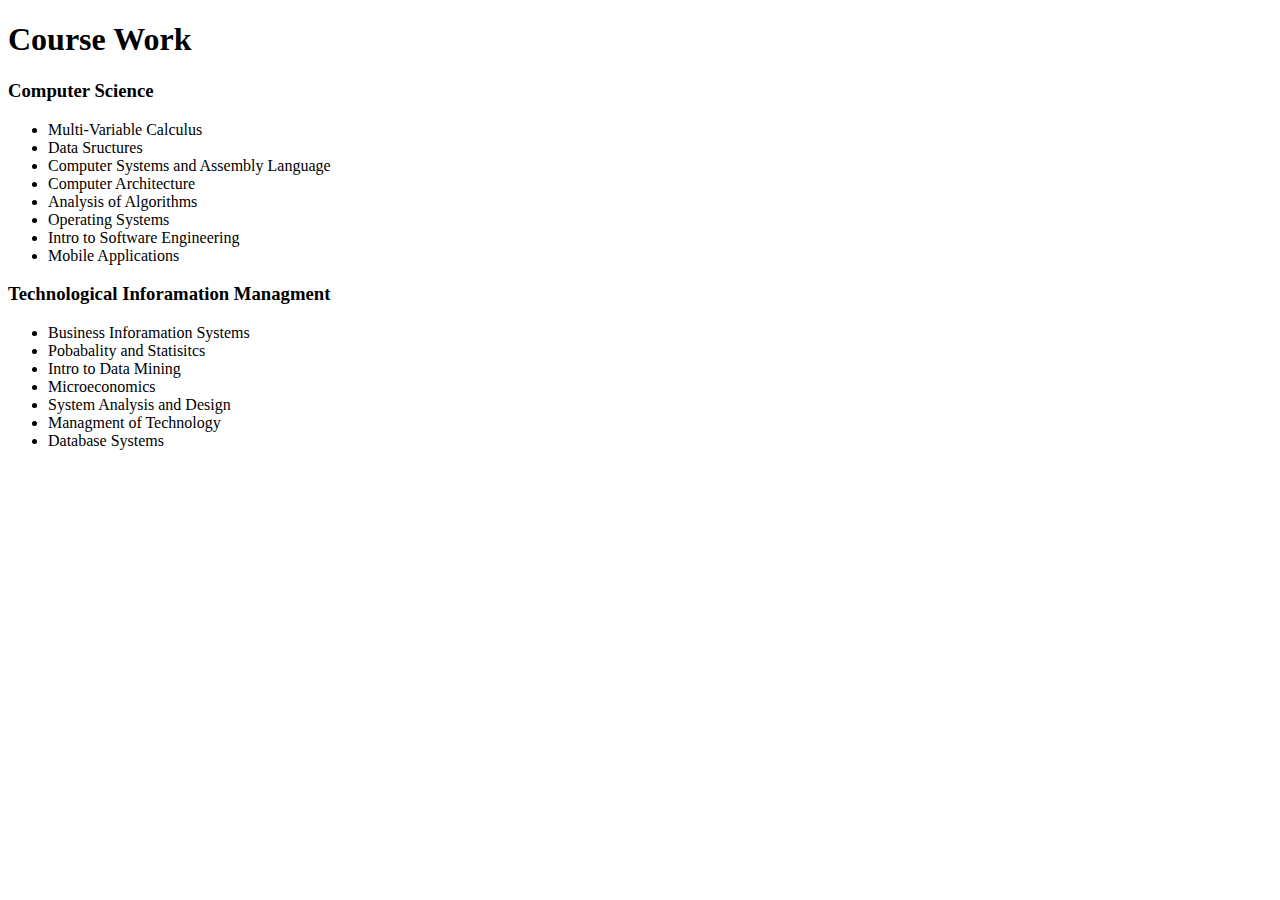
<file: My Course Work.html>
<!DOCTYPE html>
<html lang="en" dir="ltr">
  <head>
    <meta charset="utf-8">
    <title>Ruchi's Course Wrok</title>
  </head>
  <body>
    <h1>Course Work</h1>
    <h3>Computer Science</h3>
    <ul>
      <li>Multi-Variable Calculus</li>
      <li>Data Sructures</li>
      <li>Computer Systems and Assembly Language</li>
      <li>Computer Architecture</li>
      <li>Analysis of Algorithms</li>
      <li>Operating Systems</li>
      <li>Intro to Software Engineering</li>
      <li>Mobile Applications</li>
    </ul>
    <h3>Technological Inforamation Managment</h3>
    <ul>
      <li>Business Inforamation Systems</li>
      <li>Pobabality and Statisitcs</li>
      <li>Intro to Data Mining</li>
      <li>Microeconomics</li>
      <li>System Analysis and Design</li>
      <li>Managment of Technology</li>
      <li>Database Systems</li>
    </ul>
  </body>
</html>
</file>
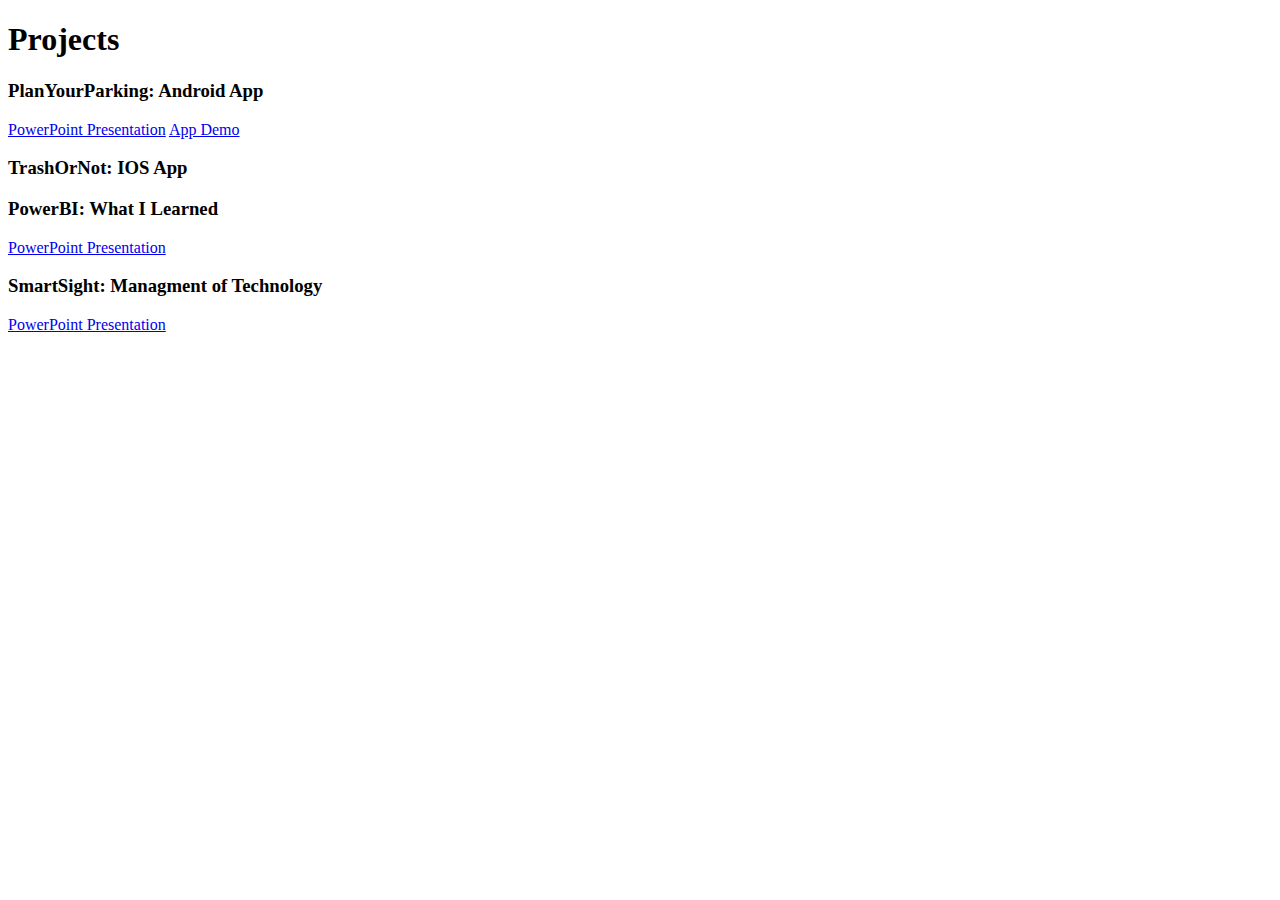
<file: My Projects.html>
<!DOCTYPE html>
<html lang="en" dir="ltr">
  <head>
    <meta charset="utf-8">
    <title>Ruchi's Projects</title>
  </head>
  <body>

    <h1>Projects</h1>
    <h3>PlanYourParking: Android App</h3>
    <a href="https://docs.google.com/presentation/d/1ZvlAx1anU75oX1C-oRFaAroD4Xr50J0lLefYUcCG55Y/edit?usp=sharing">PowerPoint Presentation</a>
    <a href="https://drive.google.com/file/d/1qrINCv6wHodksRY0Nzy_S4kNBiQJYT4s/view?usp=sharing">App Demo</a>
    <h3>TrashOrNot: IOS App</h3>
    <h3>PowerBI: What I Learned</h3>
    <a href="https://drive.google.com/file/d/0B5dSTLyzov-iaTlLZEVYR2JIYnNzZ0ItQU9ZRjR3YVU5ME9F/view?usp=sharing">PowerPoint Presentation</a>
    <h3>SmartSight: Managment of Technology </h3>
    <a href="https://docs.google.com/presentation/d/14J9XfllMWLMZMbTAa2oDGhIyQUTPIXzeeAPhTdlnIVo/edit?usp=sharing">PowerPoint Presentation</a>
  </body>
</html>
</file>
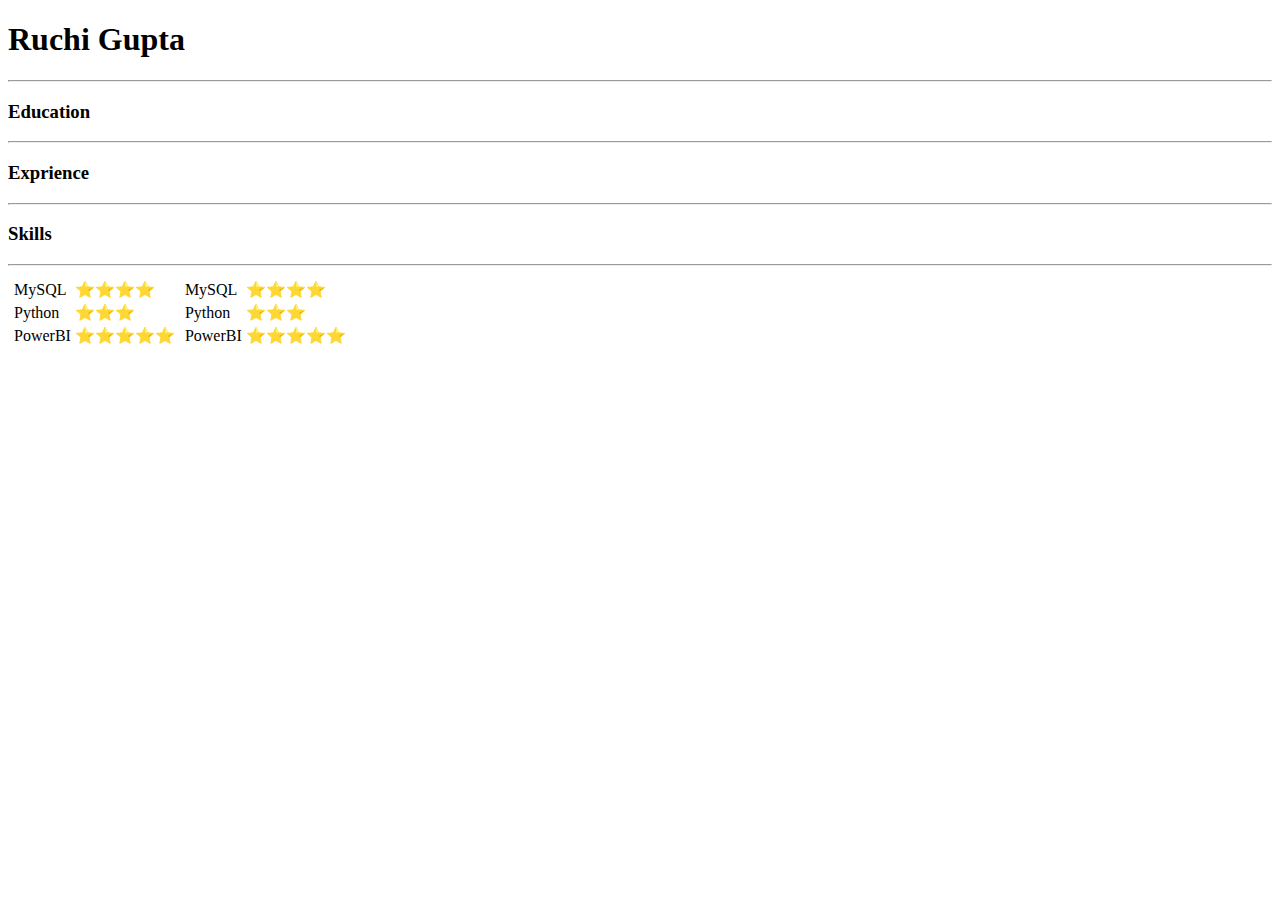
<file: My Resume.html>
<!DOCTYPE html>
<html lang="en" dir="ltr">
  <head>
    <meta charset="utf-8">
    <title>Ruch Gupta Resume</title>
  </head>
  <body>
    <h1>Ruchi Gupta</h1>
    <hr>
    <h3>Education</h3>
    <hr>
    <h3>Exprience</h3>
    <hr>
    <h3>Skills</h3>
    <hr>

    <table>
      <tr>
        <td>
          <table>
          <tr>
            <td>MySQL</td>
            <td>⭐️⭐️⭐️⭐️</td>
          </tr>
          <tr>
              <td>Python</td>
              <td>⭐️⭐️⭐️</td>
          </tr>
          <tr>
            <td>PowerBI</td>
            <td>⭐️⭐️⭐️⭐️⭐️</td>
          </tr>
        </table>
      </td>
      <td>
        <table>
          <tr>
            <td>MySQL</td>
            <td>⭐️⭐️⭐️⭐️</td>
          </tr>
          <tr>
              <td>Python</td>
              <td>⭐️⭐️⭐️</td>
          </tr>
          <tr>
            <td>PowerBI</td>
            <td>⭐️⭐️⭐️⭐️⭐️</td>
          </tr>

        </table>





  </body>
</html>
</file>
